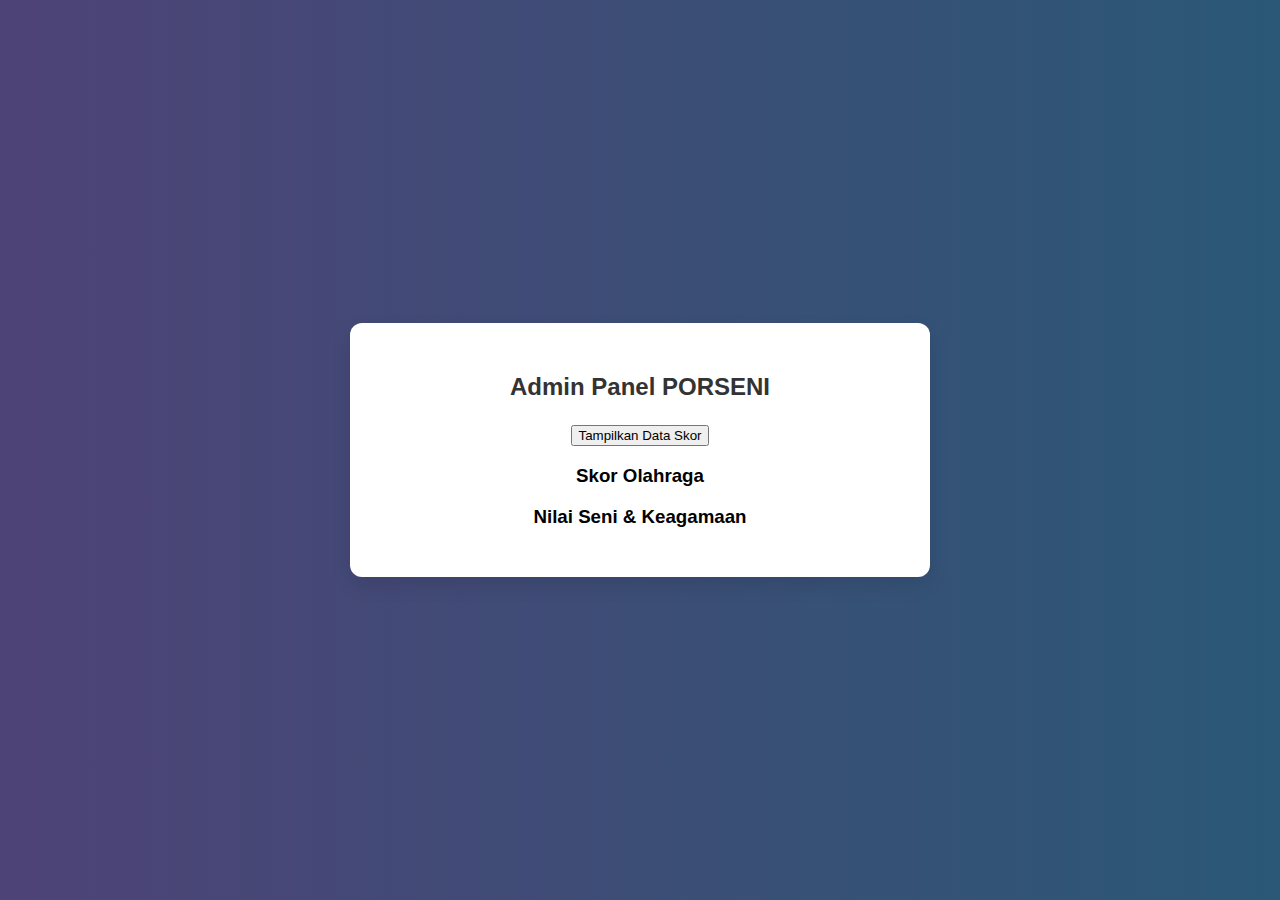
<file: admin.html>
<!DOCTYPE html>
<html lang="id">
<head>
  <meta charset="UTF-8" />
  <meta name="viewport" content="width=device-width, initial-scale=1.0" />
  <title>Admin Panel PORSENI</title>
  <link rel="stylesheet" href="css/style.css" />
</head>
<body>
  <div class="container">
    <h2>Admin Panel PORSENI</h2>
    
    <button onclick="lihatData()">Tampilkan Data Skor</button>

    <h3>Skor Olahraga</h3>
    <div id="dataOlahraga"></div>

    <h3>Nilai Seni & Keagamaan</h3>
    <div id="dataSeni"></div>

    <p id="pesanAdmin"></p>
  </div>

  <script src="js/admin.js"></script>
</body>
</html>
</file>
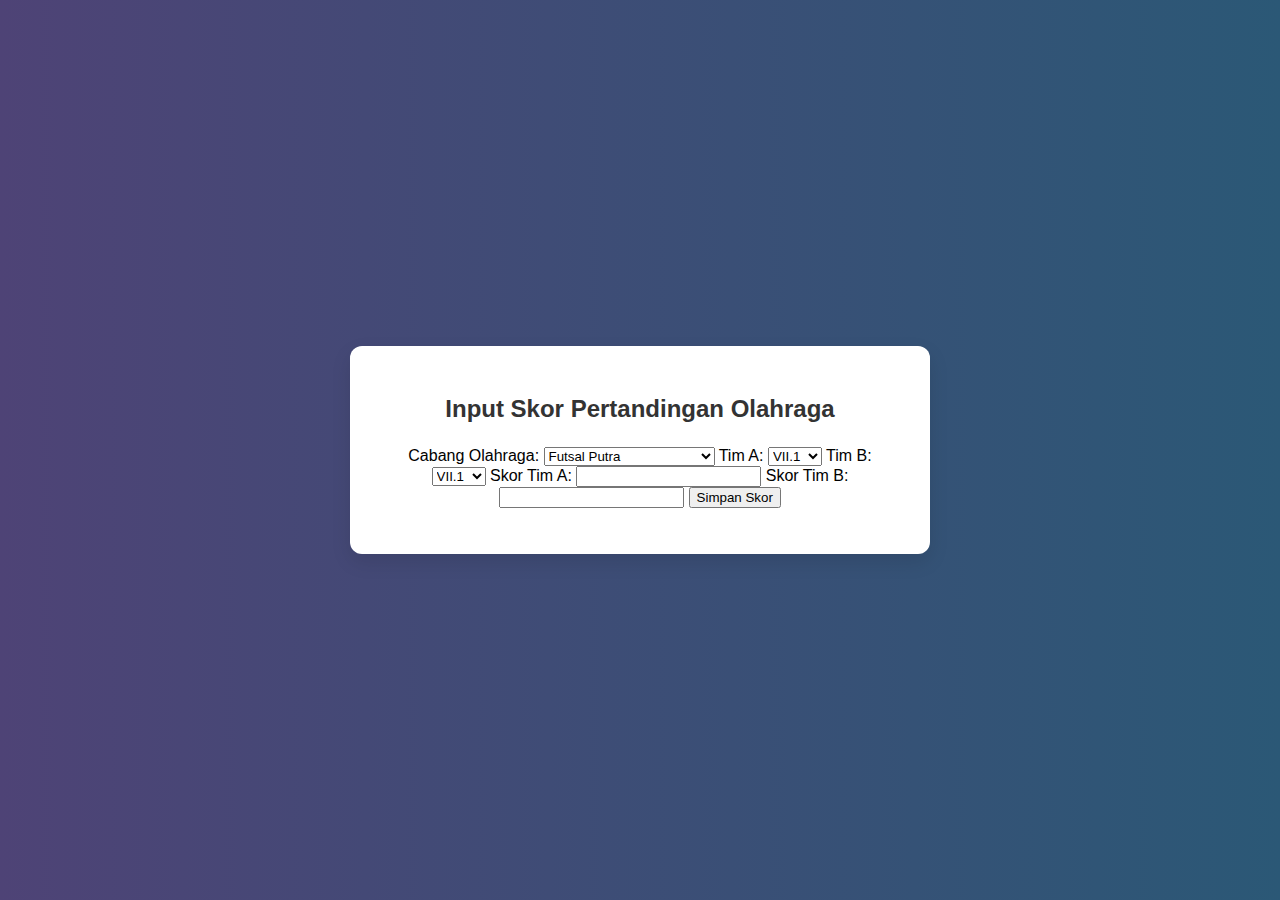
<file: input-olahraga.html>
<!DOCTYPE html>
<html lang="id">
<head>
  <meta charset="UTF-8" />
  <meta name="viewport" content="width=device-width, initial-scale=1.0" />
  <title>Input Skor Olahraga</title>
  <link rel="stylesheet" href="css/style.css" />
</head>
<body>
  <div class="container">
    <h2>Input Skor Pertandingan Olahraga</h2>

    <label for="cabang">Cabang Olahraga:</label>
    <select id="cabang">
      <option value="Futsal Putra">Futsal Putra</option>
      <option value="Sepak Takraw Putra">Sepak Takraw Putra</option>
      <option value="Bulutangkis Solo Putra">Bulutangkis Solo Putra</option>
      <option value="Bulutangkis Solo Putri">Bulutangkis Solo Putri</option>
      <option value="Bulutangkis Ganda Putra">Bulutangkis Ganda Putra</option>
      <option value="Bulutangkis Ganda Putri">Bulutangkis Ganda Putri</option>
      <option value="Voli Putra">Voli Putra</option>
      <option value="Voli Putri">Voli Putri</option>
    </select>

    <label for="timA">Tim A:</label>
    <select id="timA"></select>

    <label for="timB">Tim B:</label>
    <select id="timB"></select>

    <label for="skorA">Skor Tim A:</label>
    <input type="number" id="skorA" min="0" />

    <label for="skorB">Skor Tim B:</label>
    <input type="number" id="skorB" min="0" />

    <button onclick="simpanSkor()">Simpan Skor</button>
    <p id="pesanSkor"></p>
  </div>

  <script src="js/olahraga.js"></script>
</body>
</html>
</file>
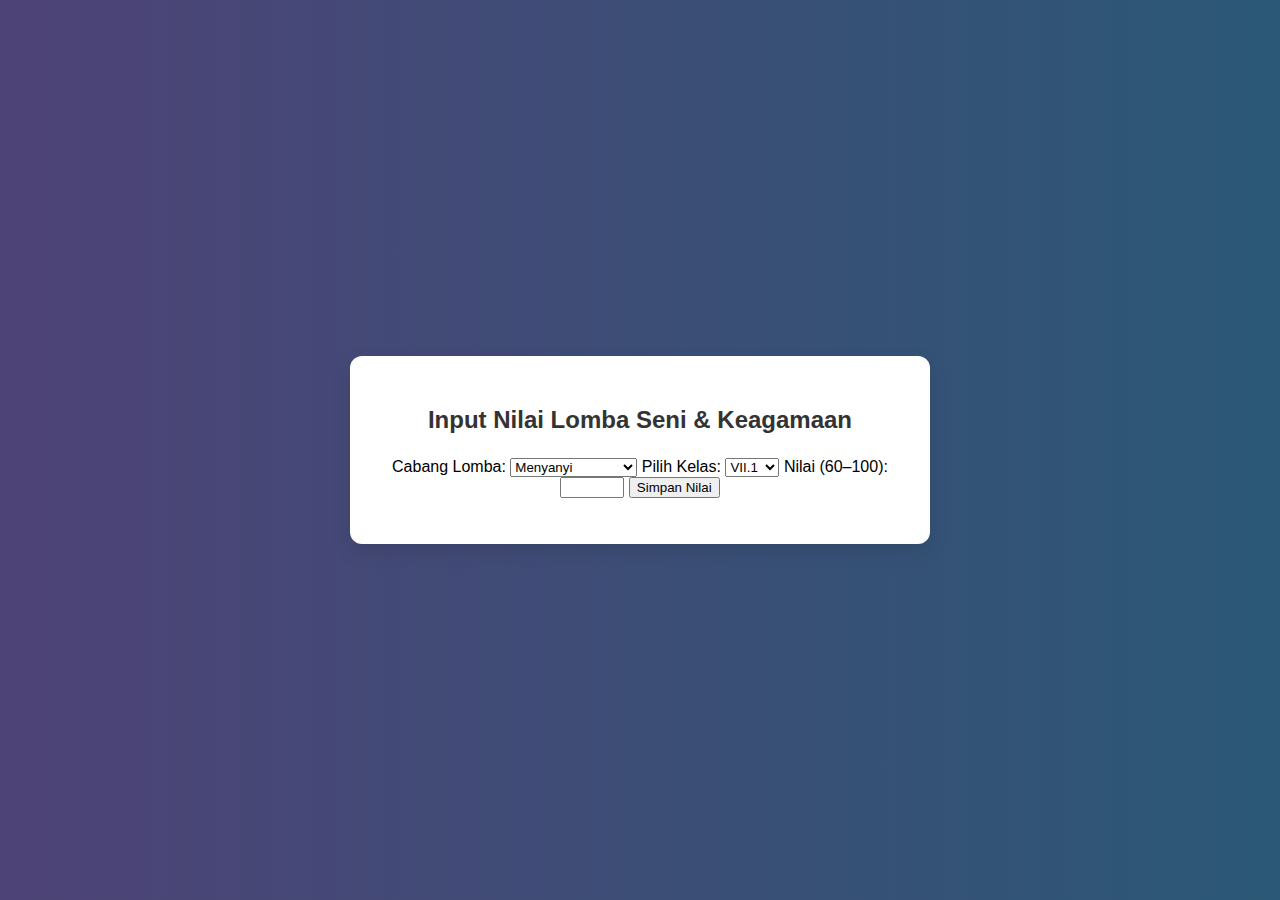
<file: input-seni.html>
<!DOCTYPE html>
<html lang="id">
<head>
  <meta charset="UTF-8" />
  <meta name="viewport" content="width=device-width, initial-scale=1.0" />
  <title>Input Nilai Seni & Keagamaan</title>
  <link rel="stylesheet" href="css/style.css" />
</head>
<body>
  <div class="container">
    <h2>Input Nilai Lomba Seni & Keagamaan</h2>

    <label for="kategori">Cabang Lomba:</label>
    <select id="kategori">
      <option value="Menyanyi">Menyanyi</option>
      <option value="Senam">Senam</option>
      <option value="Memasak">Memasak</option>
      <option value="Kebersihan Kelas">Kebersihan Kelas</option>
      <option value="Kultum">Kultum</option>
      <option value="Adzan">Adzan</option>
      <option value="Qasidah">Qasidah</option>
      <option value="Ngaji">Ngaji</option>
      <option value="Hafalan">Hafalan</option>
    </select>

    <label for="kelas">Pilih Kelas:</label>
    <select id="kelas"></select>

    <label for="nilai">Nilai (60–100):</label>
    <input type="number" id="nilai" min="60" max="100" />

    <button onclick="simpanNilai()">Simpan Nilai</button>
    <p id="pesanNilai"></p>
  </div>

  <script src="js/seni.js"></script>
</body>
</html>
</file>
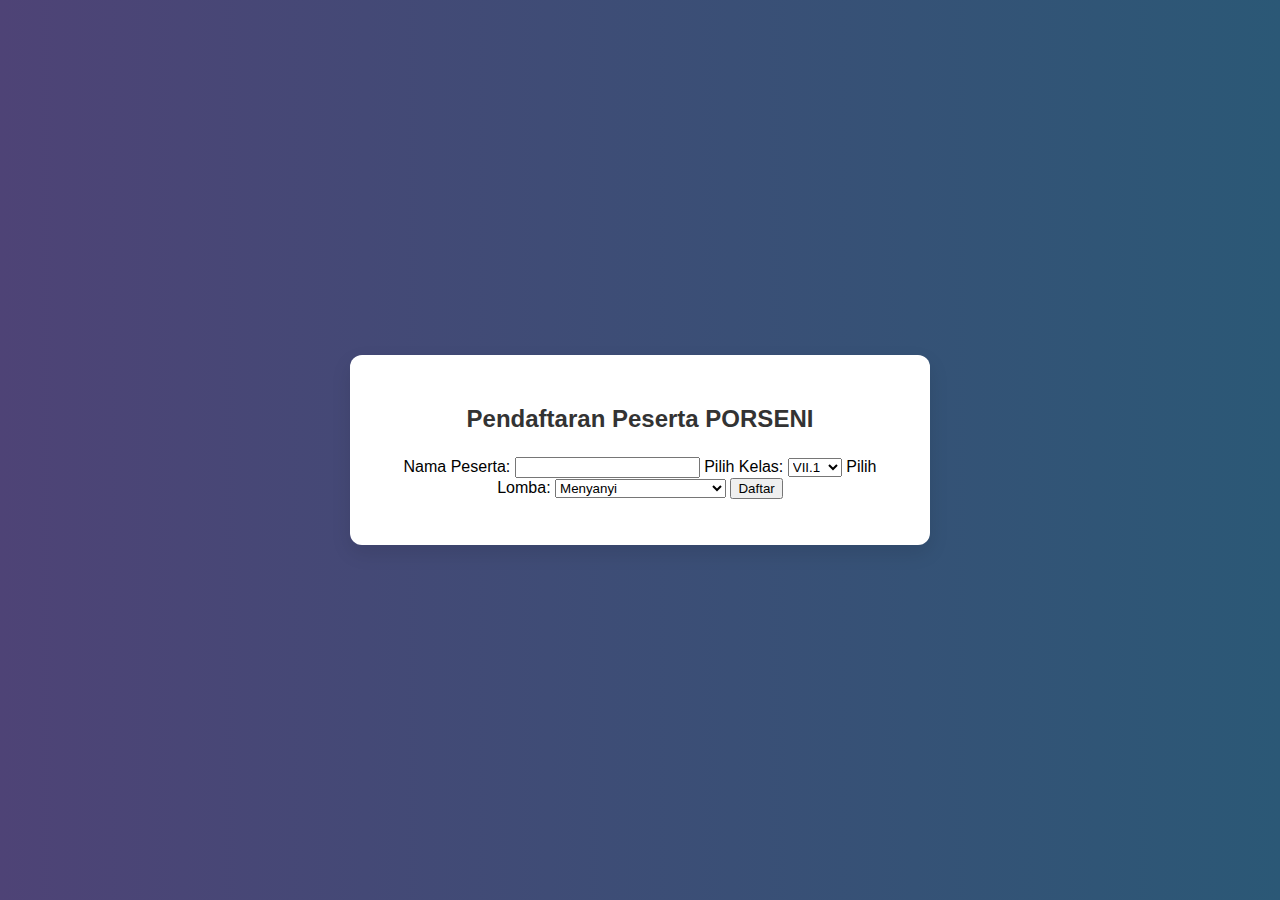
<file: pendaftaran.html>
<!DOCTYPE html>
<html lang="id">
<head>
  <meta charset="UTF-8" />
  <meta name="viewport" content="width=device-width, initial-scale=1.0" />
  <title>Pendaftaran Peserta PORSENI</title>
  <link rel="stylesheet" href="css/style.css" />
</head>
<body>
  <div class="container">
    <h2>Pendaftaran Peserta PORSENI</h2>
    
    <label for="namaPeserta">Nama Peserta:</label>
    <input type="text" id="namaPeserta" required />

    <label for="kelasPeserta">Pilih Kelas:</label>
    <select id="kelasPeserta" required>
      <option value="VII.1">VII.1</option>
      <option value="VII.2">VII.2</option>
      <option value="VII.3">VII.3</option>
      <option value="VIII.1">VIII.1</option>
      <option value="VIII.2">VIII.2</option>
      <option value="VIII.3">VIII.3</option>
      <option value="IX.1">IX.1</option>
      <option value="IX.2">IX.2</option>
      <option value="IX.3">IX.3</option>
    </select>

    <label for="kategoriLomba">Pilih Lomba:</label>
    <select id="kategoriLomba" required>
      <option value="Menyanyi">Menyanyi</option>
      <option value="Senam">Senam</option>
      <option value="Memasak">Memasak</option>
      <option value="Kebersihan Kelas">Kebersihan Kelas</option>
      <option value="Kultum">Kultum</option>
      <option value="Adzan">Adzan</option>
      <option value="Qasidah">Qasidah</option>
      <option value="Ngaji">Ngaji</option>
      <option value="Hafalan">Hafalan</option>
      <option value="Futsal Putra">Futsal Putra</option>
      <option value="Sepak Takraw Putra">Sepak Takraw Putra</option>
      <option value="Bulutangkis Putra Solo">Bulutangkis Putra Solo</option>
      <option value="Bulutangkis Putri Solo">Bulutangkis Putri Solo</option>
      <option value="Bulutangkis Putra Ganda">Bulutangkis Putra Ganda</option>
      <option value="Bulutangkis Putri Ganda">Bulutangkis Putri Ganda</option>
      <option value="Voly Putra">Voly Putra</option>
      <option value="Voly Putri">Voly Putri</option>
    </select>

    <button onclick="daftarPeserta()">Daftar</button>

    <p id="pesanPendaftaran"></p>
  </div>

  <script src="js/pendaftaran.js"></script>
</body>
</html>
</file>
<file: css/style.css>
/* style.css */
body {
  margin: 0;
  font-family: 'Segoe UI', Tahoma, Geneva, Verdana, sans-serif;
  background: linear-gradient(to right, #4e4376, #2b5876);
  display: flex;
  align-items: center;
  justify-content: center;
  height: 100vh;
}

.container {
  background-color: white;
  padding: 30px 40px;
  border-radius: 12px;
  box-shadow: 0 8px 20px rgba(0, 0, 0, 0.1);
  width: 100%;
  max-width: 500px;
  text-align: center;
}

h2 {
  margin-bottom: 24px;
  color: #333;
}

nav ul {
  list-style: none;
  padding: 0;
}

nav ul li {
  margin: 12px 0;
}

nav ul li a {
  font-size: 18px;
  color: #2b5876;
  text-decoration: none;
  padding: 12px;
  border: 2px solid #2b5876;
  border-radius: 6px;
  display: inline-block;
  transition: background-color 0.3s ease, color 0.3s ease;
}

nav ul li a:hover {
  background-color: #2b5876;
  color: white;
}
</file>
